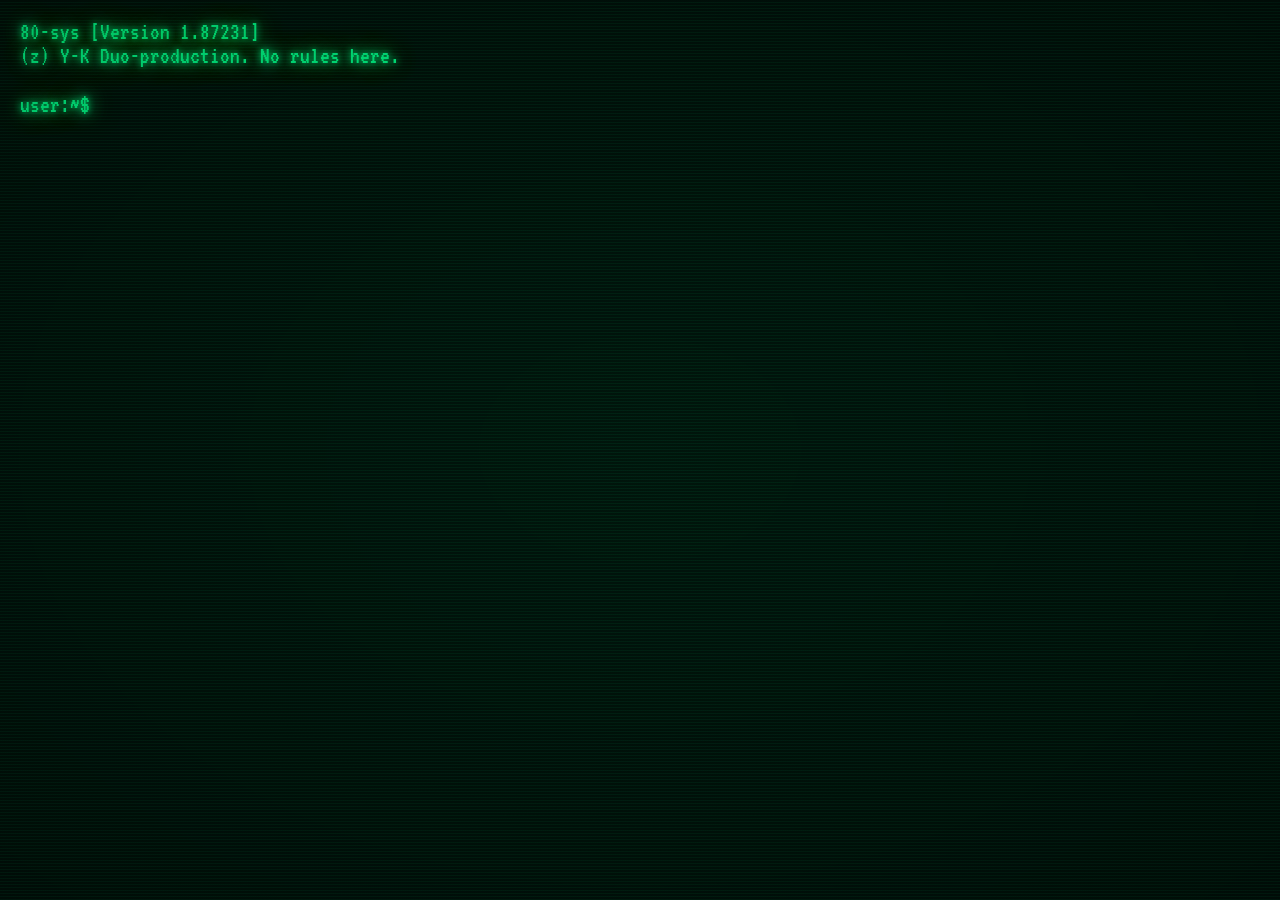
<file: Frontend/Index.html>
<!DOCTYPE html>
<html lang="en">
<head>
    <meta charset="UTF-8">
    <meta name="viewport" content="width=device-width, initial-scale=1.0">
    <title>80-sys Terminal</title>
    <link rel="stylesheet" href="crt.css">
</head>
<body class="crt">
    <div id="overlay-dim" style="display: none;"></div>

    <div class="crt-content">
        <div id="output">
            80-sys [Version 1.87231] <br>
            (z) Y-K Duo-production. No rules here.
            <br><br>
        </div>

        <div class="input-line">
            <span id="input_s">user:~$</span> 
            <input class="crt" autocomplete="off" id="input" autofocus>
        </div>
    </div>

    <div id="login-panel" style="display: none;">
        <h2>SYSTEM ACCESS</h2>
        <input type="text" id="auth-username" placeholder="Username" class="crt">
        <input type="password" id="auth-password" placeholder="Password" class="crt">
        
        <div style="margin-top: 10px;">
            <button onclick="executeLogin()">LOGIN</button>
            <button onclick="executeRegister()">REGISTER</button>
            <button onclick="closePanel()" class="cancel-btn">CANCEL</button>
        </div>
    </div>

    <script type="module" src="./Scripts/main.js"></script>
</body>
</html>
</file>
<file: Frontend/crt.css>
@import url('https://fonts.googleapis.com/css2?family=VT323&display=swap');

body {
  margin: 0;
  padding: 20px;
  font-family: 'VT323', monospace;
  font-size: 24px;
  color: #00ff88;
  background-color: #01110a;
  overflow-x: hidden;
  position: relative;
}


.crt {
  position: relative;
  color: #00ff88;

  text-shadow:
    0 0 6px rgba(0, 255, 136, 0.95),
    0 0 16px rgba(0, 255, 136, 0.75),
    0 0 22px rgba(0, 255, 136, 0.55),
    0 0 44px rgba(0, 255, 136, 0.35);

  animation: flicker 0.12s infinite;

  -webkit-font-smoothing: antialiased;
  -moz-osx-font-smoothing: grayscale;
}



body::before {
  content: "";
  position: fixed;
  inset: 0;
  pointer-events: none;
  z-index: 10;

  background: repeating-linear-gradient(
    to bottom,
    rgba(0, 0, 0, 0) 0px,
    rgba(0, 0, 0, 0) 2px,
    rgba(0, 255, 136, 0.12) 3px
  );

  background-size: 100% 3px;

  animation: scanMove 6s linear infinite;
}


body::after {
  content: "";
  position: fixed;
  inset: 0;
  pointer-events: none;
  z-index: 11;

  background: radial-gradient(
    ellipse at center,
    rgba(0, 255, 136, 0.02) 0%,
    rgba(0, 0, 0, 0.25) 100%
  );
}

.crt-content {
  position: relative;
  z-index: 2;
}

input {
  background: transparent;
  border: none;
  outline: none;
  color: #00ff88;
  font-family: inherit;
  font-size: 24px;
  width: 70%;

  text-shadow:
    0 0 3px rgba(0, 255, 136, 0.5),
    0 0 2px rgba(0, 255, 136, 0.5);
}


#login-panel {
  position: fixed;
  top: 50%;
  left: 50%;
  transform: translate(-50%, -50%);
  background-color: #01110a;
  border: 2px solid #00ff88;
  padding: 30px;
  z-index: 1000;
  text-align: center;
  box-shadow:
    0 0 25px rgba(0, 255, 136, 0.4),
    inset 0 0 10px rgba(0, 255, 136, 0.2);
  min-width: 320px;
  display: none;
}

#login-panel button {
  background: #00ff88;
  color: #01110a;
  border: none;
  padding: 10px 20px;
  margin: 15px 5px 0 5px;
  font-family: 'VT323', monospace;
  font-size: 22px;
  cursor: pointer;
  text-transform: uppercase;
}

#login-panel button:hover {
  background: #ffffff;
  box-shadow: 0 0 12px #ffffff;
}

#login-panel button.cancel-btn {
  background: transparent;
  color: #ff3333;
  border: 1px solid #ff3333;
}


#overlay-dim {
  position: fixed;
  inset: 0;
  background: rgba(0, 0, 0, 0.85);
  z-index: 999;
  display: none;
}


@keyframes flicker {
  0% { opacity: 0.9; }
  50% { opacity: 1; }
  100% { opacity: 0.92; }
}

/* движение scanlines вниз */
@keyframes scanMove {
  from {
    transform: translateY(0);
  }
  to {
    transform: translateY(3px);
  }
}


.error-text {
  color: #ff3333;
  text-shadow: 0 0 6px #ff3333;
  animation: shake 0.2s ease-in-out 0s 2;
}

@keyframes shake {
  0% { transform: translateX(0); }
  25% { transform: translateX(-5px); }
  50% { transform: translateX(5px); }
  75% { transform: translateX(-5px); }
  100% { transform: translateX(0); }
}
</file>
